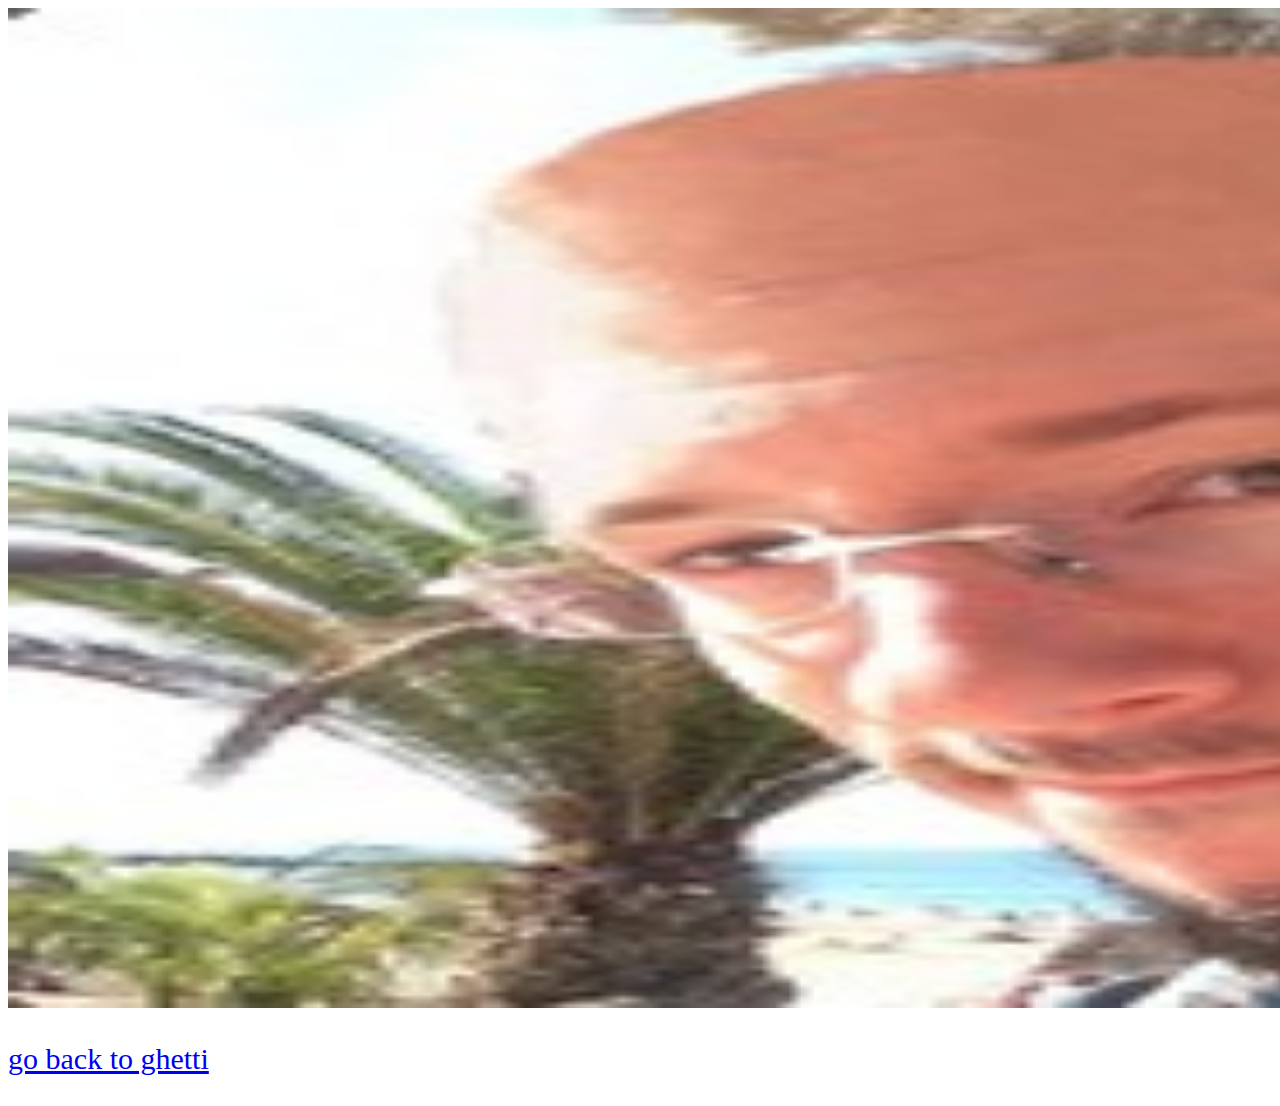
<file: mike/mike.html>
<!DOCTYPE html>
<html lang="en">
<head>
    <meta charset="UTF-8">
    <meta http-equiv="X-UA-Compatible" content="IE=edge">
    <meta name="viewport" content="width=device-width, initial-scale=1.0">
    <title>MikeSpace</title>
</head>
<body>
    <img src="mike.png" alt="mike" style="height: 1000px; width: 2539px;">
    <a href="../index.html">
        <p style="font-size: 30px;">go back to ghetti</p>
    </a>
</body>
</html>
</file>
